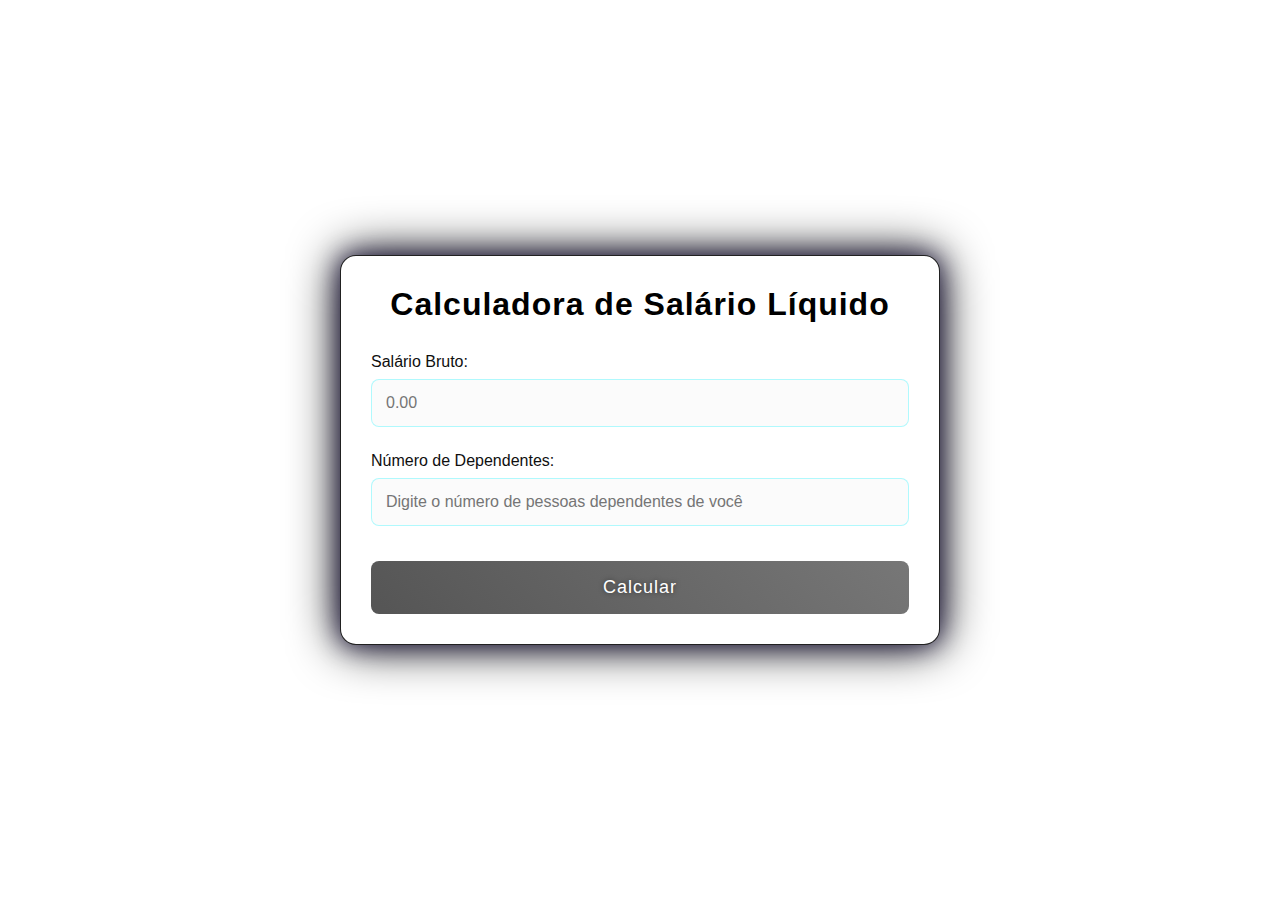
<file: templates/index.html>
<!DOCTYPE html>
<html lang="en">
<head>
    <meta charset="UTF-8">
    <meta name="viewport" content="width=device-width, initial-scale=1.0">
    <link rel="stylesheet" href="/static/style.css">
    <title>Calculadora de Salário líquido</title>
</head>
<body>
     <div class="container">
        <h1>Calculadora de Salário Líquido</h1>

        <form action="/resultado" method="post" onsubmit="return validateForm()">
            <div class="form-group">
                <label>Salário Bruto:</label>
                <input type="number" step="0.01" id="salario" name="salario" required
                    placeholder="0.00"
                    oninput="validateSalario(this)">
                <div id="salarioError" class="error-message">
                    O valor deve ser maior que zero
                </div>
            </div>
            <div class="form-group">
                <label for="dependentes">Número de Dependentes:</label>
                <input type="number" id="dependentes" name="dependentes" required
                    placeholder="Digite o número de pessoas dependentes de você"
                    oninput="validateDependentes(this)">
                <div id="dependentesError" class="error-message">
                    O número de dependentes não pode ser negativo
                </div>
            </div>
            <div>
                <button type="submit" id="submitButton">Calcular</button>
            </div>
        </form>
    </div>
    <script>
        let isSalarioValid = false;
        let isDependenteValid = false;
        
        // Função para validar salário
        function validateSalario(input) {
            const errorElement = document.getElementById('salarioError');
            const value = parseFloat(input.value);

            if (isNaN(value) || value <= 0) {
                input.classList.add('invalid');
                errorElement.style.display = 'block';
                isSalarioValid = false;
                updateSubmitButton();
                return false;
            } else {
                input.classList.remove('invalid');
                errorElement.style.display = 'none';
                isSalarioValid = true;
                updateSubmitButton();
                return true;
            }
        }

        // Função para validar dependentes
        function validateDependentes(input) {
            const errorElement = document.getElementById('dependentesError');
            const value = parseInt(input.value);

            if (isNaN(value) || value < 0) {
                input.classList.add('invalid');
                errorElement.style.display = 'block';
                isDependenteValid = false;
                updateSubmitButton();
                return false;
            } else {
                input.classList.remove('invalid');
                errorElement.style.display = 'none';
                isDependenteValid = true;
                updateSubmitButton();
                return true;
            }
        }

        // Atualizar estado do botão de envio
        function updateSubmitButton() {
            const submitButton = document.getElementById('submitButton');
            submitButton.disabled = !(isSalarioValid && isDependenteValid);
        }

        // Validação final do formulário
        function validateForm() {
            const salarioInput = document.getElementById('salario');
            const dependentesInput = document.getElementById('dependentes');
            
            const isSalarioOk = validateSalario(salarioInput);
            const isDependentesOk = validateDependentes(dependentesInput);
            
            if (!isSalarioOk || !isDependentesOk) {
                shakeElement(salarioInput);
                shakeElement(dependentesInput);
                return false;
            }
            
            return true;
        }

        // Função para animação de shake
        function shakeElement(element) {
            element.classList.add('invalid');
            element.animate([
                { transform: 'translateX(0)' },
                { transform: 'translateX(-5px)' },
                { transform: 'translateX(5px)' },
                { transform: 'translateX(-5px)' },
                { transform: 'translateX(5px)' },
                { transform: 'translateX(0)' }
            ], {
                duration: 300,
                iterations: 1
            });
        }
        
        // Validação inicial para desabilitar o botão
        document.addEventListener('DOMContentLoaded', function() {
            updateSubmitButton();
        });
    </script>
</body>
</html>
</file>
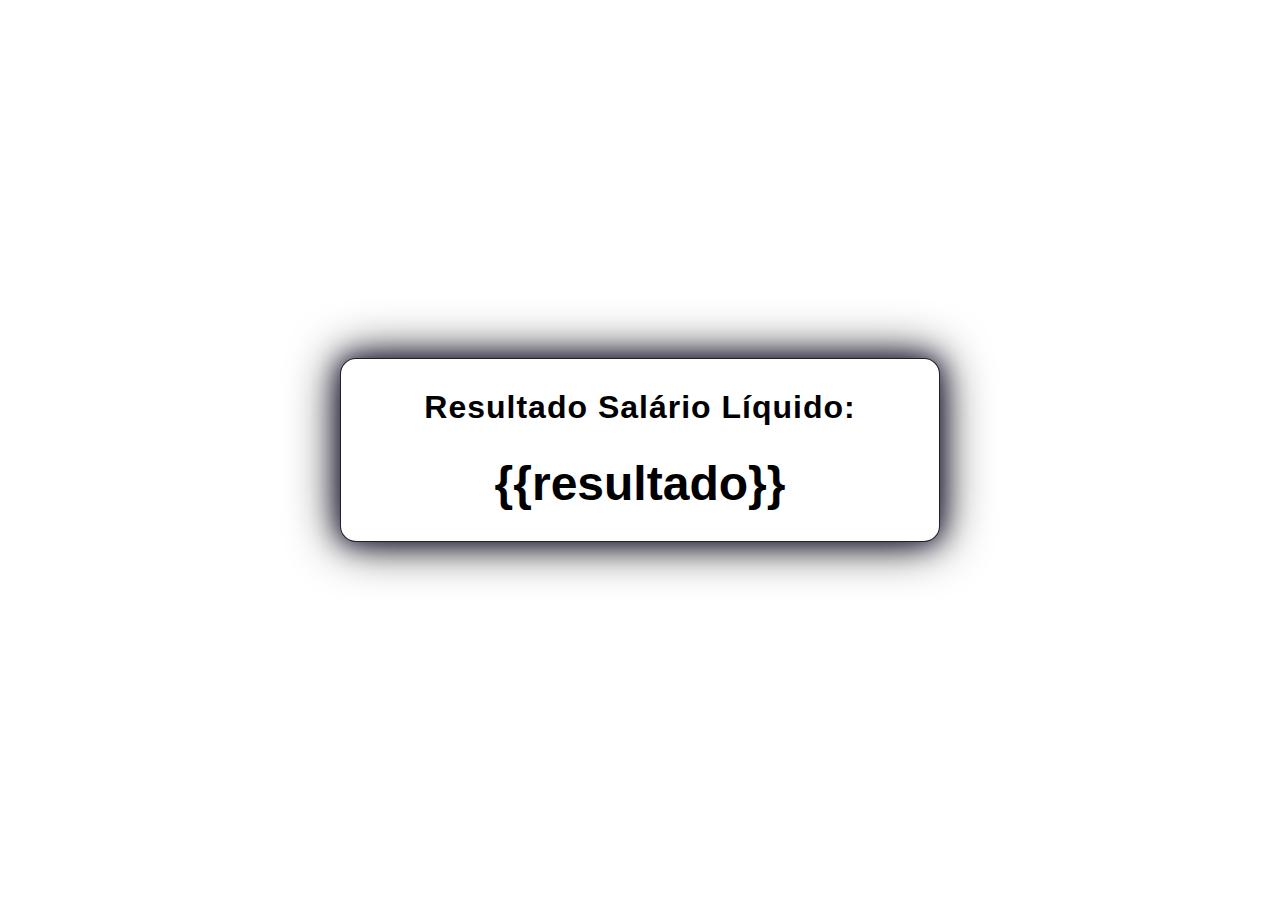
<file: templates/resultado.html>
<!DOCTYPE html>
<html lang="en">
<head>
    <meta charset="UTF-8">
    <meta name="viewport" content="width=device-width, initial-scale=1.0">
    <link rel="stylesheet" href="/static/style.css">
    <title>Resultado Salário</title>
</head>
<body>
    <div class="container">
    <h1>Resultado Salário Líquido:</h1>
    <p style="font-size: 48px; text-align: center;"><b>{{resultado}}</b></p>
    </div>
</body>
</html>
</file>
<file: static/style.css>
:root {
    --neon-orange: #ffbc37;
    --neon-blue: #00f3ff;
    --neon-green: #73ff00;
    --dark-green: #1c441e;
    --white-bg: #ffffff;
    --white-bgs: #ffffff;
    --card-bg: #ffffff;
    --text-primary: #000000;
    --text-secondary: #0f0f0f;
}

* {
    margin: 0;
    padding: 0;
    box-sizing: border-box;
}

body {
    background: linear-gradient(135deg, var(--white-bgs) 0%, var(--white-bg) 100%);
    color: var(--text-primary);
    font-family: 'Exo 2', sans-serif;
    min-height: 100vh;
    padding: 20px;
    display: flex;
    flex-direction: column;
    align-items: center;
    justify-content: center;
}

.container {
    width: 100%;
    max-width: 600px;
    background: var(--card-bg);
    border-radius: 16px;
    padding: 30px;
    box-shadow: 0 0 25px rgba(15, 8, 55, 0.79),
                0 0 50px rgb(3, 3, 3);
    border: 1px solid rgba(0, 0, 0, 0.87);
    position: relative;
    overflow: hidden;
}

h1 {
    font-family: 'Orbitron', sans-serif;
    text-align: center;
    margin-bottom: 30px;
    color: var(--text-primary);
    font-weight: 700;
    letter-spacing: 1px;
}

.form-group {
    margin-bottom: 25px;
    position: relative;
}

label {
    display: block;
    margin-bottom: 8px;
    color: var(--text-secondary);
    font-size: 16px;
}

input {
    width: 100%;
    padding: 14px;
    background: rgba(248, 248, 248, 0.6);
    border: 1px solid rgba(0, 243, 255, 0.3);
    border-radius: 8px;
    color: var(--text-primary);
    font-size: 16px;
    transition: all 0.3s ease;
}

input:focus {
    outline: none;
    border-color: var(--neon-orange);
    box-shadow: 0 0 15px rgba(0, 0, 0, 0.5);
}

button {
    width: 100%;
    padding: 16px;
    background: linear-gradient(45deg, var(--dark-green), var(--dark-green));
    border: none;
    border-radius: 8px;
    color: white;
    font-family: 'Orbitron', sans-serif;
    font-size: 18px;
    font-weight: 500;
    cursor: pointer;
    transition: all 0.3s ease;
    letter-spacing: 1px;
    text-shadow: 0 0 5px rgba(0, 0, 0, 0.5);
    margin-top: 10px;
}

button:disabled {
    background: linear-gradient(45deg, #555, #777);
    cursor: not-allowed;
    transform: none;
    box-shadow: none;
}

.error-message {
    color: #ff3860;
    font-size: 14px;
    margin-top: 8px;
    display: none;
    /* text-shadow: 0 0 5px rgba(255, 56, 96, 0.7); */
}

.invalid {
    border: 2px solid red !important;
}
</file>
